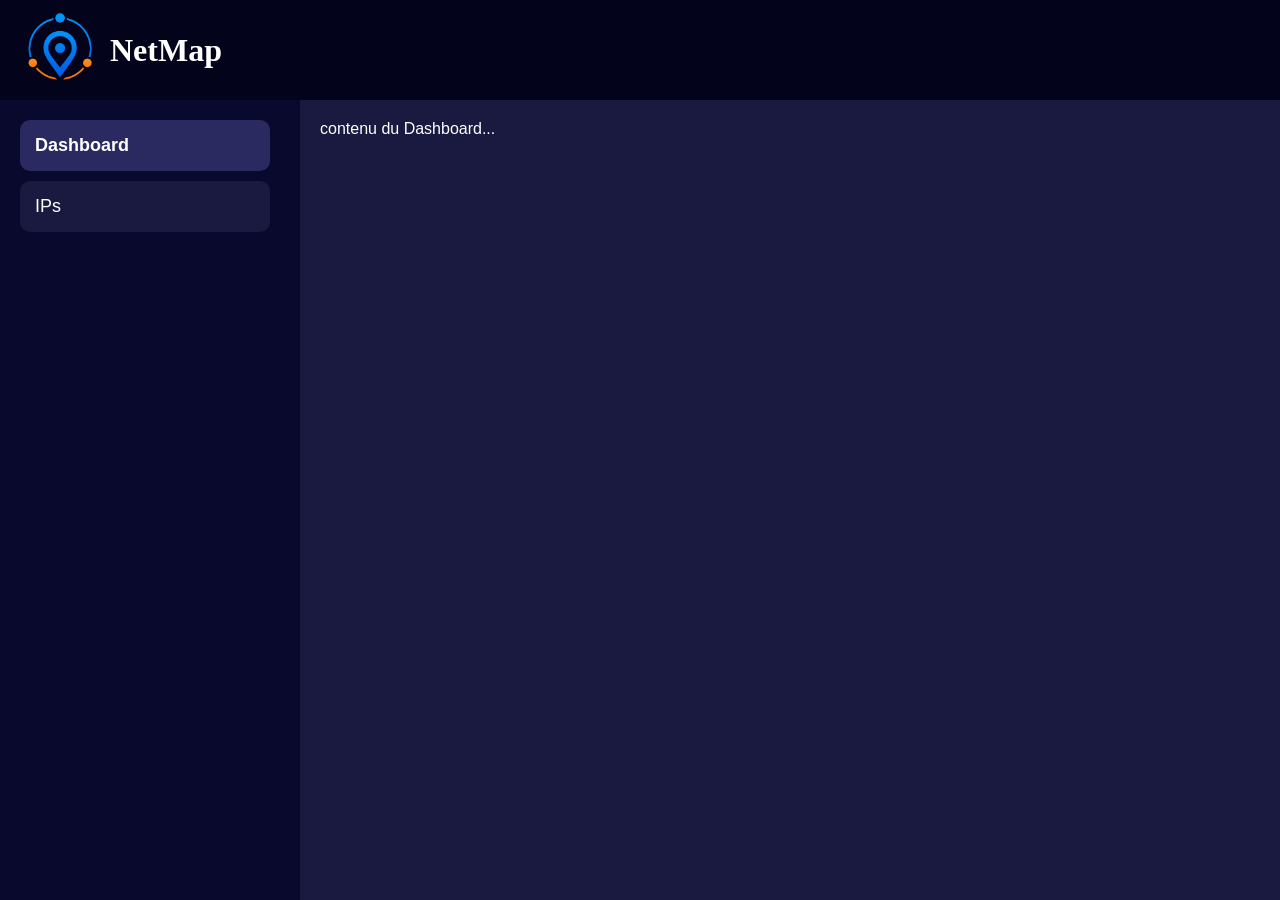
<file: static/index.html>
<!DOCTYPE html>
<html lang="en">
<head>
    <meta charset="UTF-8">
    <meta name="viewport" content="width=device-width, initial-scale=1.0">
    <title>NetMap - Dashboard</title>
    <link rel="stylesheet" href="./style.css">
    <link rel="icon" type="image/png" href="./content/logo.png">
    <script src="./components.js" defer></script>
</head>
<body>
    <div class="layout">
        <app-header></app-header>
        <app-sidebar></app-sidebar>

        <main>
            <div style="height: 200vh;">contenu du Dashboard...</div>
        </main>
    </div>
</body>
</html>
</file>
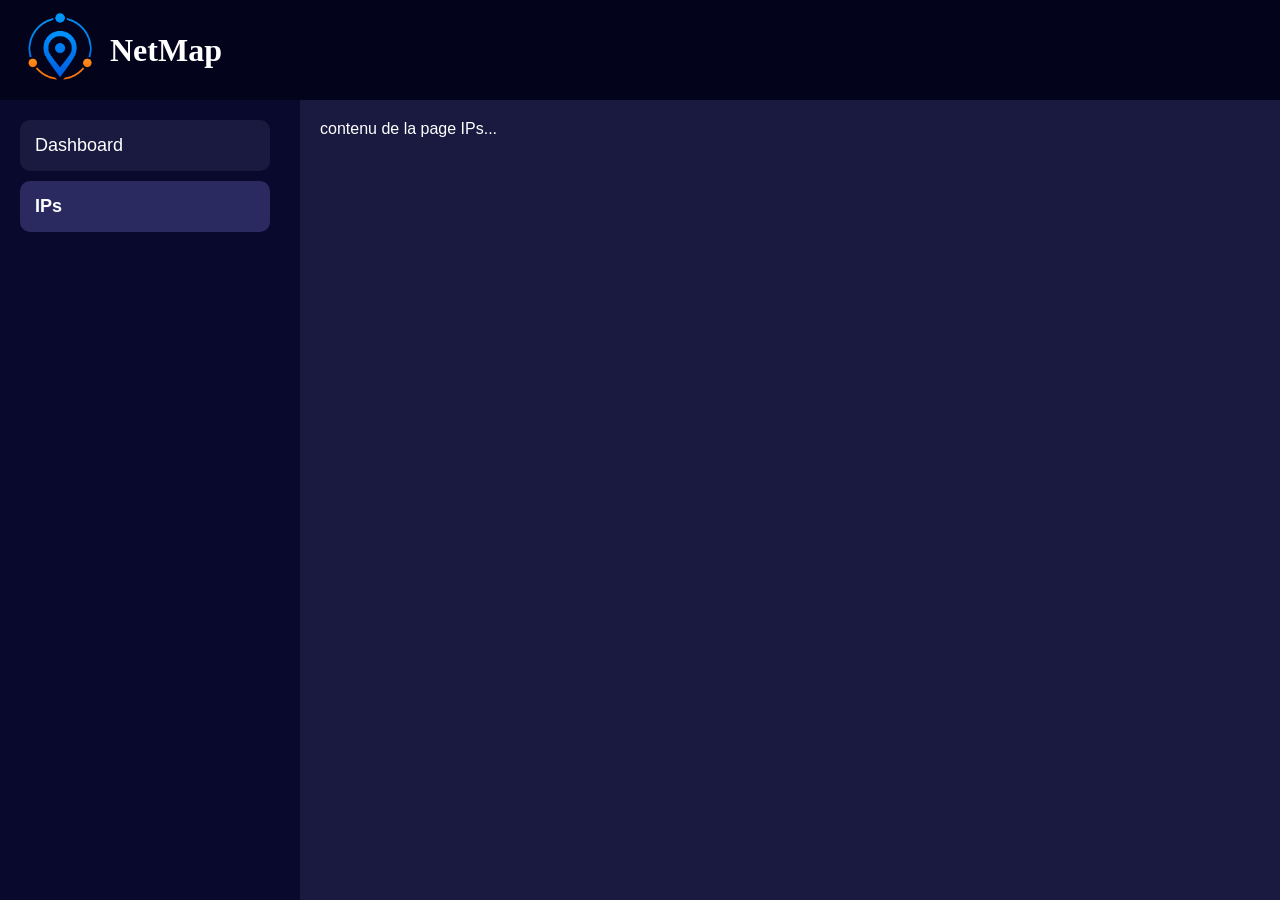
<file: static/ips.html>
<!DOCTYPE html>
<html lang="en">
<head>
    <meta charset="UTF-8">
    <meta name="viewport" content="width=device-width, initial-scale=1.0">
    <title>NetMap - IPs</title>
    <link rel="stylesheet" href="./style.css">
    <link rel="icon" type="image/png" href="./content/logo.png">
    <script src="./components.js" defer></script>
</head>
<body>
    <div class="layout">
        <app-header></app-header>
        <app-sidebar></app-sidebar>

        <main>
            <div style="height: 200vh;">contenu de la page IPs...</div>
            <div></div>
        </main>
    </div>
</body>
</html>
</file>
<file: static/style.css>
:root {
    --header-color: #03031b;
    --sidebar-color: #09092e;
    --main-color: #1a1a41;
}

body {
    margin: 0;
    font-family: Arial, serif;
    color: #fff;
}

.layout {
  display: grid;
  grid-template-columns: 300px 1fr;
  grid-template-rows: 100px 1fr;
  height: 100vh;
  overflow: hidden;
}

/* Les composants ne sont pas des cases du grid : leurs enfants (header/aside) le deviennent. */
app-header,
app-sidebar {
  display: contents;
}

/* ================================================================================================================== */
/* HEADER */
/* ================================================================================================================== */
header {
  grid-column: 1 / -1;
  background: var(--header-color);
  padding: 0 20px;
  display: flex;
  align-items: center;
  font-family: Times New Roman, serif;
}

header h1 {
  margin: 0;
}

header .logo {
  display: flex;
  align-items: center;
  gap: 10px;
  text-decoration: none;
  color: inherit;
  cursor: pointer;
}

header .logo img {
  height: 80px;
}

/* ================================================================================================================== */
/* SIDEBAR */
/* ================================================================================================================== */
aside {
  background: var(--sidebar-color);
  padding: 20px;
}

aside a {
  color: #fff;
  text-decoration: none;
  background: #1a1a41;
  padding: 15px;
  border-radius: 10px;
  display: block;
  margin-bottom: 10px;
  margin-right: 10px;
  font-size: 18px;
}

aside a:hover {
  background: #2a2a61;
}

aside a.active {
  background: #2a2a61;
  font-weight: bold;
}

/* ================================================================================================================== */
/* MAIN */
/* ================================================================================================================== */
main {
  background: var(--main-color);
  overflow-y: auto;
  padding: 20px;
}
</file>
